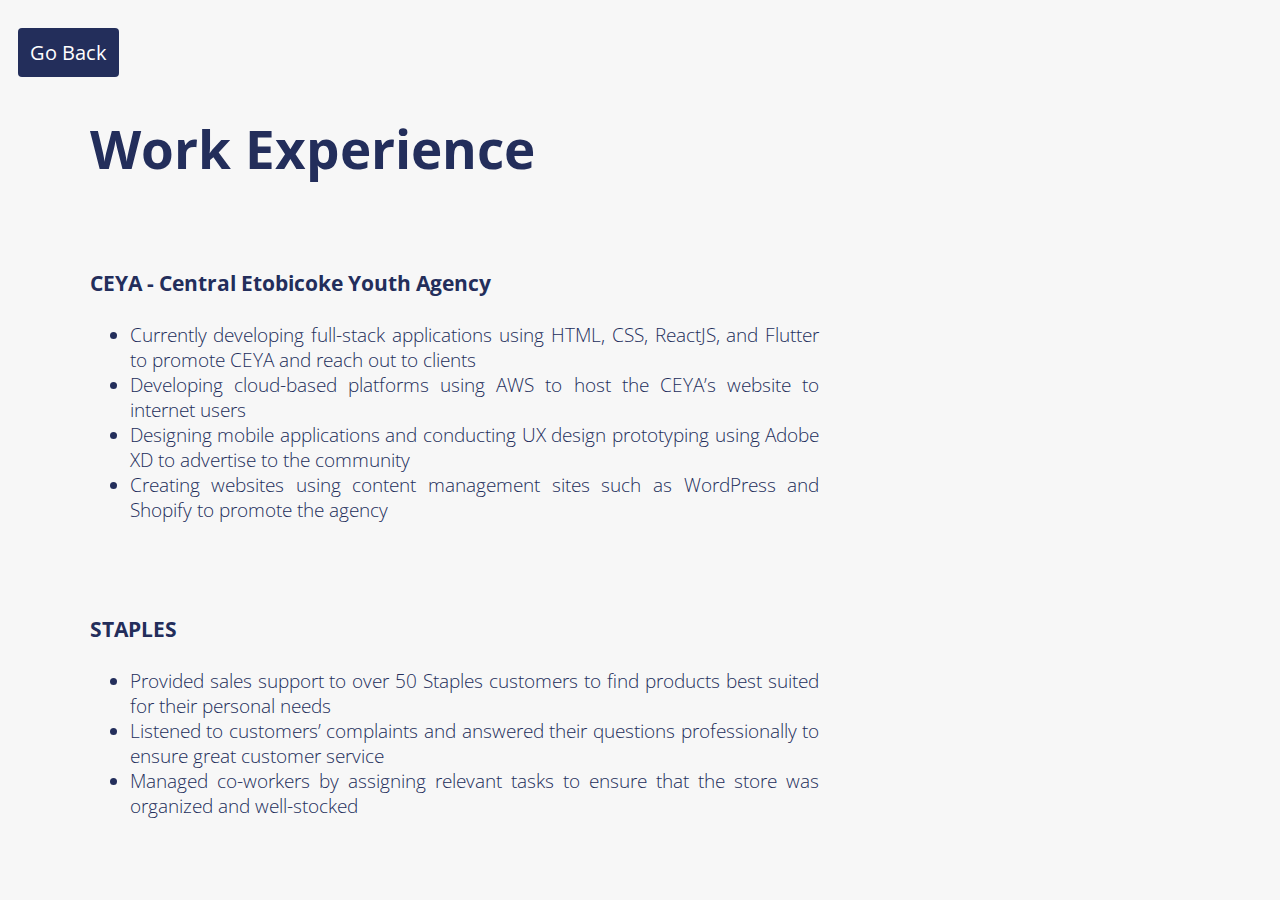
<file: experience.html>
<!DOCTYPE html>
<html lang="en">
<head>
    <meta charset="UTF-8">
    <meta http-equiv="X-UA-Compatible" content="IE=edge">
    <meta name="viewport" content="width=device-width, initial-scale=1.0">
    <link rel="stylesheet" href="main.css">

    <link rel="stylesheet" href="projects.css">
    <title>My Experience</title>
</head>
<body>
    <div class="header">
        <a href="index.html" class="title">Go Back</a>
      </div>
    <div class="page1">
        <div class="head">
          <div id="info">
            Work Experience
          </div>
            <br>
             <div class="worktitles">
              CEYA - Central Etobicoke Youth Agency
            </div>
        </div>
            <div class="workdesc">
              <ul>
                <li>Currently developing full-stack applications using HTML, CSS, ReactJS, and Flutter to 
                 promote CEYA and reach out to clients</li>
                <li>Developing cloud-based platforms using AWS to host the CEYA’s website to internet 
                users</li>
                <li>Designing mobile applications and conducting UX design prototyping using Adobe XD
to advertise to the community</li>
                  <li> Creating websites using content management sites such as WordPress and Shopify to 
promote the agency</li>
                </ul>
              <br>
            </div>
            
            <div class="worktitles">
              STAPLES
            </div>
    
            <div class="workdesc">
              <ul>
                <li> Provided sales support to over 50 Staples customers to find products best suited for their 
personal needs</li>
                <li> Listened to customers’ complaints and answered their questions professionally to ensure 
great customer service</li>
                  <li>Managed co-workers by assigning relevant tasks to ensure that the store was organized 
and well-stocked</li>
                
                </ul>
              <br>
            </div>
            
        </div>
</body>
</html>
</file>
<file: main.css>
@import url('https://fonts.googleapis.com/css?family=Open+Sans:300,400,700');

body {
  background: #f7f7f7;
  font-family: 'Open Sans', sans-serif;
}

.header {
  overflow: hidden;
  padding: 20px 10px;
}

.header a, .header a:active, .header a:visited {
  float: left;
  text-align: center;
  padding: 12px;
  text-decoration: none;
  font-size: 18px; 
  line-height: 25px;
  border-radius: 4px;
  background-color: #232e5b;
  color: white;
}

.header a.title {
  font-size: 20px;
  font-weight: none;
}

.headright {
  float: right;
}

.headright a {
  color: white;
  margin-right: 7px;
}

.page1 {
  color:#232e5b;
  left: 2%;
  margin: auto;
  position: absolute;
  width: 95%;
  height: 700px;
}

.head {
  margin-top: 125px;
}

#info{
  font-size: 40pt;
  font-weight: bold;
  margin-left: 8%;
}

.desc {
  font-size: 20pt;
  font-weight: lighter;
  margin-top: 25px;
  margin-left: 8%;
}

.links {
  font-size: 15pt;
  margin-top: 25px;
  margin-left: 8%;
}

.links a {
  color: #232e5b;
  margin-right: 20px;
  text-decoration: underline;
}

.links a:visited {
  color: #232e5b;
  
}

#status {
  font-size: 12pt;
}


a {
  text-decoration: none;
  color: #232e5b;
}

a:visited {
  color: #232e5b;
}
</file>
<file: projects.css>
.page1 {
  color:#232e5b;
  left: 7%;
  top: 3%;
  margin: auto;
  position: absolute;
  width: 95%;
  height: 700px;
}

.head {
  margin-top: 85px;
}

#info {
  margin: 0;
  margin-bottom: 1%;
}

.projtitle {
  margin-top: 10%;
  font-weight: bold;
  font-size: 15pt;
}

.projtitles {
  margin-top: 4%;
  font-weight: bold;
  font-size: 16pt;
}

.projdesc {
  font-size: 14pt;
  font-weight: lighter;
  margin-top: 25px;
  width: 60%;
  text-align: justify;
}

.links {
  margin-right: 39%;
  text-align: right;
  font-size: 14pt;
  margin-bottom: 55px;
}

.links a {
  text-decoration: none;
  margin-right: 7px;
  border: #232e5b 1px solid;
  border-radius: 3px;
  padding: 5px;
}

.links a:hover {
  border: #c9cad6 1px solid;
  color: #c9cad6;
}

.tablink {
  background-color:white;
  color: #232e5b;
  border: 2px solid #232e5b;
  float: left;
  padding: 10px 12px;
  border-radius: 3px;
  font-size: 15px;
  width: 18%;
  margin-top: 20px;
  margin-right: 30px;
}

.tools {
  text-align: left;
  margin-top: 10px;
  font-size: 10pt;
  margin-bottom: 15px;
}

.tools button {
  text-decoration: none;
  margin-right: 7px;
  border: #232e5b 1px solid;
  border-radius: 3px;
  padding: 7px;
}

.worktitles {
  margin-top: 4%;
  font-weight: bold;
  font-size: 16pt;
}

.workdesc {
  font-size: 14pt;
  font-weight: lighter;
  margin-top: 25px;
  width: 60%;
  text-align: justify;
}
.page1 a.title {
  font-size: 20px;
  font-weight: none;
}
</file>
